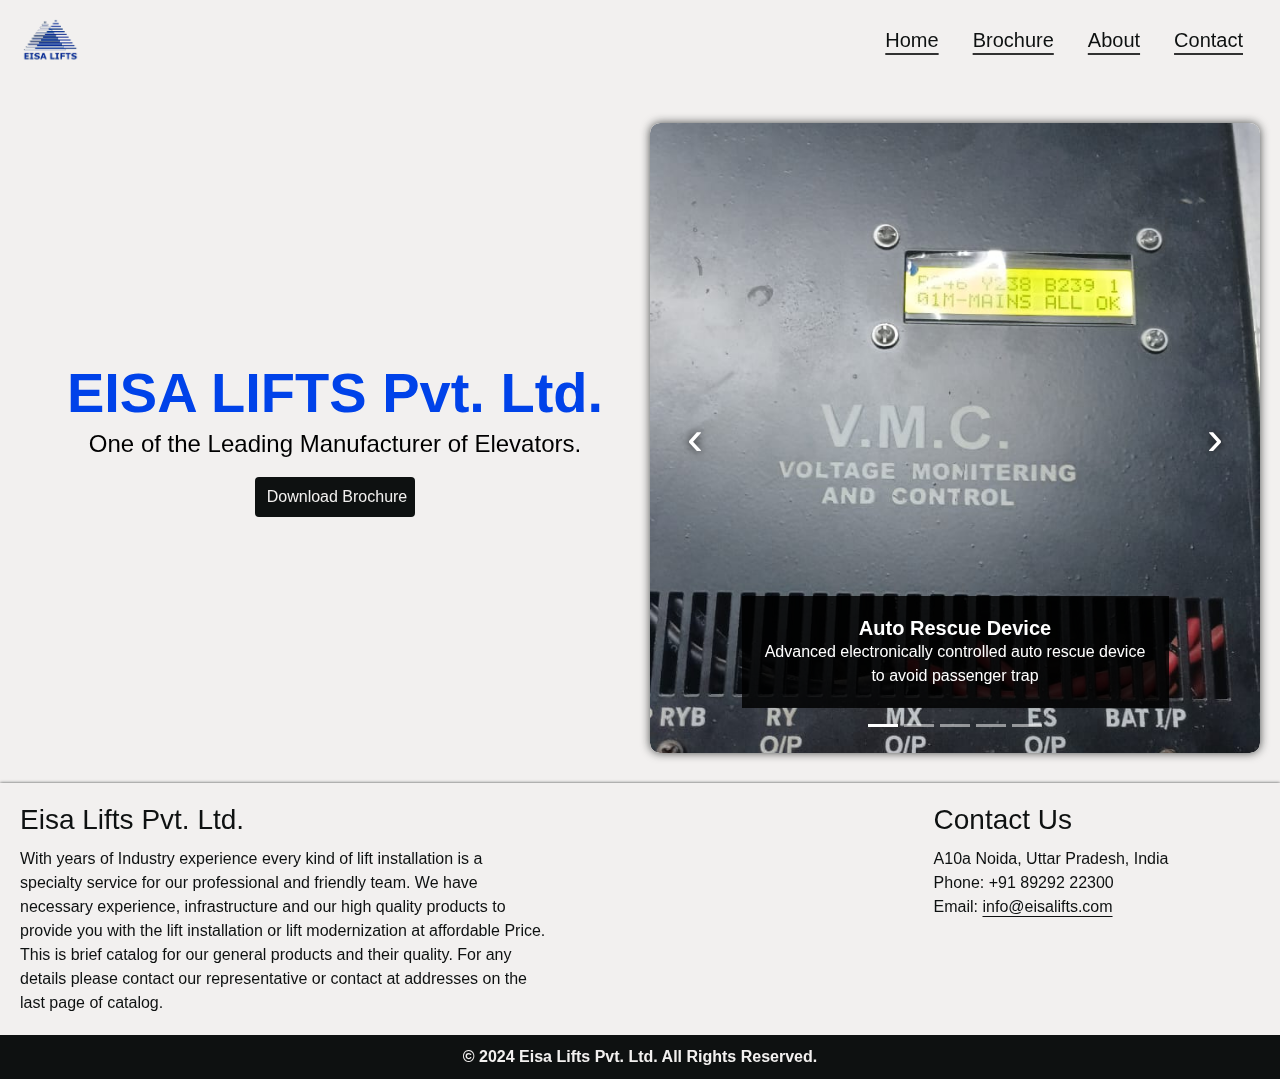
<file: index.html>
<!DOCTYPE html>
<html lang="en">
  <head>
    <!-- Meta Tags -->
    <meta charset="UTF-8" />
    <meta name="viewport" content="width=device-width, initial-scale=1.0" />

    <title>Eisa Lifts Pvt. Ltd.</title>

    <meta name="application-name" content="Eisa Lifts Pvt. Ltd." />
    <meta name="generator" content="Eisa Lifts Pvt. Ltd." />
    <meta name="rating" content="general" />
    <meta name="referrer" content="no-referrer" />
    <meta name="mobile-web-app-capable" content="yes" />
    <meta name="title" content="Eisa Lifts Pvt. Ltd." />
    <meta
      name="description"
      content="Eisa Lifts Pvt. Ltd. is a leading manufacturer of elevators and escalators in India. We provide a wide range of elevators and escalators for residential, commercial and industrial use."
    />
    <meta
      name="keywords"
      content="elevators, escalators, lifts, elevators in india, escalators in india, residential elevators, commercial elevators, industrial elevators, home elevators, passenger elevators, goods elevators, hospital elevators, car elevators, dumbwaiters, stairlifts, moving walks, platform lifts, home lifts, commercial lifts, industrial lifts, elevator manufacturer, escalator manufacturer, elevator company, escalator company, elevator supplier, escalator supplier, elevator installation, escalator installation, elevator maintenance, escalator maintenance, elevator repair, escalator repair, elevator modernization, escalator modernization, elevator spare parts, escalator spare parts, elevator service, escalator service, elevator price, escalator price, elevator cost, escalator cost, elevator price in india, escalator price in india, elevator cost in india, escalator cost in india, elevator price list, escalator price list, elevator cost list, escalator cost list, elevator price in delhi, escalator price in delhi, elevator cost in delhi, escalator cost in delhi, elevator price in mumbai, escalator price in mumbai, elevator cost in mumbai, escalator cost in mumbai, elevator price in chennai, escalator price in chennai, elevator cost in chennai, escalator cost in chennai, elevator price in kolkata, escalator price in kolkata, elevator cost in kolkata, escalator cost in kolkata, elevator price in bangalore, escalator price in bangalore, elevator cost in bangalore, escalator cost in bangalore, elevator price in hyderabad, escalator price in hyderabad, elevator cost in hyderabad, escalator cost in hyderabad, elevator price in pune, escalator price in pune, elevator cost in pune, escalator cost in pune, elevator price in ahmedabad, escalator price in ahmedabad, elevator cost in ahmedabad, escalator cost in ahmedabad, elevator price in surat, escalator price in surat, elevator cost in surat, escalator cost in surat, elevator price in jaipur, escalator price in jaipur, elevator cost in jaipur, escalator cost in jaipur, elevator price in lucknow, escalator price in lucknow, elevator cost in lucknow, escalator cost in lucknow, elevator price in kanpur"
    />
    <meta name="author" content="Eisa Lifts Pvt. Ltd." />
    <meta name="robots" content="index, follow" />
    <meta name="googlebot" content="index, follow" />
    <meta name="google" content="notranslate" />
    <meta name="format-detection" content="telephone=no" />
    <meta name="theme-color" content="#ffffff" />
    <meta name="msapplication-TileColor" content="#ffffff" />

    <!-- Bootstrap -->
    <link href="libs/bootstrap.min.css" rel="stylesheet" />
    <script src="libs/bootstrap.bundle.min.js"></script>

    <!-- Icon -->
    <link rel="icon" href="logo.png" type="image/x-icon" />
    <link rel="shortcut icon" href="logo.png" type="image/x-icon" />
    <link rel="apple-touch-icon" href="logo.png" />

    <!-- Stylesheets -->
    <link rel="stylesheet" href="css/root.css" />
    <script src="libs/00bc0eb4e8.js" defer></script>

    <!-- JS -->
    <script src="libs/jquery-3.7.1.min.js"></script>

    <!-- Custom CSS -->
    <link rel="stylesheet" href="css/pages/home.css" />
  </head>

  <body>
    <div class="preloader">
      <div>
        Eisa Lifts Pvt. Ltd.
        <p>Loading..</p>
      </div>
    </div>

    <nav class="navb">
      <div class="mobile">
        <div class="header">
          <a href="/" class="logo">Eisa Lifts Pvt. Ltd.</a>
          <i
            class="fas fa-xmark"
            onclick="$('.mobile').hide()"
            style="z-index: 200"
          ></i>
        </div>
        <ul class="nav">
          <li><a href="/" class="active">Home</a></li>
          <li><a href="files/EISA Lifts Catalogue.pdf">Brochure</a></li>
          <!-- <li><a href="products">Products</a></li>
          <li><a href="products#services">Services</a></li> -->
          <!-- <li><a href="products">Downloads</a></li> -->
          <li><a href="about">About</a></li>
          <li><a href="contact">Contact</a></li>
        </ul>
      </div>

      <div class="contained">
        <a href="/" class="logo"><img src="logo.png" alt="" /></a>
        <ul class="nav">
          <li><a href="/" class="active">Home</a></li>
          <li><a href="files/EISA Lifts Catalogue.pdf">Brochure</a></li>
          <!-- <li><a href="products">Products</a></li>
          <li><a href="products#services">Services</a></li> -->
          <!-- <li><a href="products">Downloads</a></li> -->
          <li><a href="about">About</a></li>
          <li><a href="contact">Contact</a></li>
        </ul>
        <i
          class="fas fa-bars"
          onclick="$('.mobile').css('display', 'flex')"
        ></i>
      </div>
    </nav>

    <header class="mini-hero">
      <div id="indicator" class="carousel slide" data-bs-ride="carousel">
        <div class="carousel-indicators">
          <button
            type="button"
            data-bs-target="#indicator"
            data-bs-slide-to="0"
            class="active"
            aria-current="true"
            aria-label="Slide 1"
          ></button>
          <button
            type="button"
            data-bs-target="#indicator"
            data-bs-slide-to="1"
            aria-label="Slide 2"
          ></button>
          <button
            type="button"
            data-bs-target="#indicator"
            data-bs-slide-to="2"
            aria-label="Slide 3"
          ></button>
          <button
            type="button"
            data-bs-target="#indicator"
            data-bs-slide-to="3"
            aria-label="Slide 4"
          ></button>
          <button
            type="button"
            data-bs-target="#indicator"
            data-bs-slide-to="4"
            aria-label="Slide 5"
          ></button>
        </div>
        <div class="carousel-inner">
          <div class="carousel-item active">
            <img
              src="images/carouse/ard.jpg"
              class="d-block w-100"
              alt="..."
              style="object-position: 0 30%"
            />
            <div class="carousel-caption d-none d-md-block">
              <h5>Auto Rescue Device</h5>
              <p class="text-white">
                Advanced electronically controlled auto rescue device to avoid
                passenger trap
              </p>
            </div>
          </div>
          <div class="carousel-item">
            <img
              src="images/carouse/dotmatrix.png"
              class="d-block w-100"
              alt="..."
            />
            <div class="carousel-caption d-none d-md-block">
              <h5>Dot-Matrix Display</h5>
              <p class="text-white">
                Use of dot matrix screen display for elegant communication
              </p>
            </div>
          </div>
          <div class="carousel-item">
            <img
              src="images/carouse/rawmat.png"
              class="d-block w-100"
              alt="..."
            />
            <div class="carousel-caption d-none d-md-block">
              <h5>Quality Raw Material</h5>
              <p class="text-white">
                Use of only high quality raw material during manufacturing
              </p>
            </div>
          </div>
          <div class="carousel-item">
            <img
              src="images/carouse/singlewire.png"
              style="object-fit: scale-down; background-color: #545454"
              class="d-block w-100"
              alt="..."
            />
            <div class="carousel-caption d-none d-md-block">
              <h5>Advanced communication technology</h5>
              <p class="text-white">
                Advanced single wire digital serial communication technology
              </p>
            </div>
          </div>
          <div class="carousel-item">
            <img
              src="images/residential-elevator.jpg"
              class="d-block w-100"
              alt="..."
            />
            <div class="carousel-caption d-none d-md-block">
              <h5>Tuv Approved</h5>
              <p class="text-white">Tuv approved lift material available</p>
            </div>
          </div>
        </div>
        <button
          class="carousel-control-prev w-5"
          type="button"
          data-bs-target="#indicator"
          data-bs-slide="prev"
        >
          ‹
          <span class="visually-hidden">Previous</span>
        </button>
        <button
          class="carousel-control-next"
          type="button"
          data-bs-target="#indicator"
          data-bs-slide="next"
        >
          ›
          <span class="visually-hidden">Next</span>
        </button>
      </div>
      <div class="contained">
        <h1 class="heading" style="font-weight: bold">EISA LIFTS Pvt. Ltd.</h1>
        <p class="sub-heading">One of the Leading Manufacturer of Elevators.</p>
        <a href="files/EISA Lifts Catalogue.pdf" class="btn"
          ><i class="fas fa-download me-1"></i> Download Brochure</a
        >
      </div>
    </header>
    <!-- 
    <section class="products">
      <h2 class="section-heading">Our Products and Services</h2>
      <div class="contained">
        <div class="product">
          <video
            src="videos/mrl1000.mp4"
            class="product-img"
            autoplay
            loop
            muted
          ></video>
          <h3 class="product-heading">Home Elevators</h3>
        </div>
        <div class="product">
          <video
            src="videos/mrl1000.mp4"
            class="product-img"
            autoplay
            loop
            muted
          ></video>
          <h3 class="product-heading">Commercial & Residential Elevators</h3>
        </div>
        <div class="product">
          <video
            src="videos/mrl1000.mp4"
            class="product-img"
            autoplay
            loop
            muted
          ></video>
          <h3 class="product-heading">Industrial and Hospital Elevators</h3>
        </div>
        <div class="product">
          <video
            src="videos/mrl1000.mp4"
            class="product-img"
            autoplay
            loop
            muted
          ></video>
          <h3 class="product-heading">Lift Maintainence</h3>
        </div>
        <div class="product">
          <video
            src="videos/mrl1000.mp4"
            class="product-img"
            autoplay
            loop
            muted
          ></video>
          <h3 class="product-heading">Modernization</h3>
        </div>
      </div>
    </section> -->

    <footer>
      <div class="contained">
        <div class="footer-col fcsd">
          <h3 class="footer-heading">Eisa Lifts Pvt. Ltd.</h3>
          <p class="footer-desc">
            With years of Industry experience every kind of lift installation is
            a specialty service for our professional and friendly team. We have
            necessary experience, infrastructure and our high quality products
            to provide you with the lift installation or lift modernization at
            affordable Price. This is brief catalog for our general products and
            their quality. For any details please contact our representative or
            contact at addresses on the last page of catalog.
          </p>
        </div>
        <div class="footer-col-grp">
          <div class="footer-col fcsd">
            <!-- <h3 class="footer-heading">Quick Links</h3>
            <ul class="footer-nav">
              <li><a href="/">Home</a></li>
              <li><a href="about">About</a></li>
              <li><a href="products">Products</a></li>
              <li><a href="services">Services</a></li>
              <li><a href="contact">Contact</a></li>
            </ul> -->
          </div>
          <div class="footer-col">
            <h3 class="footer-heading">Contact Us</h3>
            <p class="footer-desc">
              A10a Noida, Uttar Pradesh, India<br />
              Phone: +91 89292 22300<br />
              Email: <a href="mailto:info@eisalifts.com">info@eisalifts.com</a>
            </p>
          </div>
        </div>
      </div>
      <div class="footer-bottom">
        <p>&copy; 2024 Eisa Lifts Pvt. Ltd. All Rights Reserved.</p>
      </div>
    </footer>

    <!-- Scripts -->
    <script src="js/root.js"></script>
    <script src="js/pages/home.js"></script>
  </body>
</html>
</file>
<file: css/root.css>
html {
  margin: 0;
}

:root {
  --color-primary: #0042e9;
  --color-primary-trans: #0042e9bd;
  --color-secondary: #0e1111;
  --color-secondary-trans: #0e1111bd;
  --color-tertiary: #f2f0ef;
  --color-tertiary-trans: #f2f0efbd;
}

body {
  font-family: Arial, sans-serif;
  margin: 0;
  padding: 0;
  background-color: var(--color-tertiary);
  color: var(--color-secondary);
}

image {
  object-fit: cover;
}

/* .cursor {
  position: fixed;
  width: 40px;
  height: 40px;
  border-radius: 50%;
  pointer-events: none;
  z-index: 70;
  border: 2px solid #ffffff00;
  backdrop-filter: invert(1);
  transform: translate(-50%, -50%);
  will-change: transform;
  transition: all 0.5s ease-out 0s;
} */

.disappear {
  opacity: 0;
}

.click {
  width: 50px;
  height: 50px;
  border: 3px solid var(--color-primary);
  backdrop-filter: invert(1) brightness(1.5) contrast(1.5);
}

.hover {
  width: 50px;
  height: 50px;
  border: 6px solid var(--color-primary);
  backdrop-filter: invert(1) brightness(1.5) contrast(1.5);
}

.preloader {
  position: fixed;
  width: 100%;
  height: 100%;
  background: var(--color-tertiary);
  color: var(--color-primary);
  font-size: 45px;
  z-index: 9999;
  top: 0;
  left: 0;
  display: flex;
  flex-direction: column;
  justify-content: center;
  align-items: center;
  font-weight: bold;
}

.preloader p {
  color: var(--color-secondary);
  padding: 0;
  margin: 0;
  font-size: 25px;
  font-weight: bolder;
}

.navb {
  background-color: var(--color-tertiary-trans);
  backdrop-filter: blur(15px) saturate(180%);
  color: var(--color-secondary);
  padding: 10px;
  text-align: center;
  /* margin: 10px 10px 0 10px; */
  /* border: var(--color-secondary) 1px solid; */

  z-index: 67;
  position: fixed;
  top: 0;
  /* width: calc(100% - 40px); */
  width: calc(100% - 20px);

  /* box-shadow: 0px 0px 20px 0px var(--color-secondary-trans); */
  box-sizing: content-box;
}

.navb .contained {
  display: flex;
  justify-content: space-between;
  align-items: center;
}
.navb .contained i {
  display: none;
}

.navb .logo {
  display: flex;
  align-items: center;
  justify-content: center;
  text-align: center;
  margin: 0;
  padding: 0 0 0 10px;
  border: 0;
  background-color: transparent;
  color: var(--color-secondary);
  text-decoration: none;
  font-size: 20px;
  font-weight: bold;
  transition: all 0.3s ease 0s;
}

.navb .logo img {
  height: 60px;
  width: 60px;
  z-index: 65;
  filter: saturate(2);
  transition: all 0.1s ease;
}

.navb .logo:hover img {
  filter: saturate(0);
}

.navb ul {
  list-style: none;
  margin: 0 10px 0 0;
}

.navb ul li {
  display: inline;
  margin: 0 10px;
}

.navb ul li a {
  padding: 7px;
  color: var(--color-secondary);
  font-weight: 200;
  font-size: 1.25rem;
  text-decoration: underline #323232;
  text-underline-position: below;
  text-underline-offset: 6px;
  transition: all 0.15s ease-out 0s;
}

.navb ul li a:hover {
  color: var(--color-secondary);
  text-decoration: underline var(--color-secondary) 2px;
  text-shadow: 0 0 1px var(--color-secondary);
  text-underline-position: below;
  text-underline-offset: 4px;
}

.navb .mobile {
  position: fixed;
  top: -11px;
  left: -11px;
  opacity: 1;
  display: none;
  line-height: 1;
  flex-direction: column;
  background-color: var(--color-tertiary);
  width: 110vw;
  height: 110vh;
  z-index: 90;
}

.navb .mobile .header {
  display: flex;
  justify-content: space-between;
  padding: 20px 30px 40px 20px;
}

.navb .mobile .header .logo {
  font-size: 2rem;
  line-height: 2;
}
.navb .mobile .header i {
  position: relative;
  left: -40px;
  font-size: 2rem;
  color: var(--color-secondary);
  cursor: pointer;
  display: flex;
  align-items: center;
  justify-content: center;
}

.navb .mobile ul {
  display: flex;
  flex-direction: column;
  justify-content: center;
  text-align: left;
  gap: 20px;
  position: relative;
  top: -80px;
  margin: 0 20px 0 20px;
  align-items: flex-start;
  height: 100%;
}

.navb .mobile ul li a {
  text-decoration: underline 1px var(--color-secondary);
  text-underline-offset: 0px;
  font-size: 2rem;
  color: var(--color-secondary);
}
.navb .mobile ul li a::before {
  text-decoration: underline 1px var(--color-tertiary);
  content: "# ";
  font-weight: bold;
  font-size: 2rem;
  color: var(--color-secondary);
  margin-right: 10px;
}

@media screen and (max-width: 768px) {
  .navb .contained i {
    margin: 10px;
    font-size: 2rem;
    display: inline-block;
  }
  .navb ul {
    display: none;
  }
}

footer {
  background-color: var(--color-tertiary);
  color: var(--color-secondary);
  text-align: center;
  box-shadow: 0px 0px 3px 0px var(--color-secondary-trans);
}

footer .footer-bottom p {
  margin: 0;
}

footer .footer-bottom {
  padding: 10px;
  background-color: var(--color-secondary);
  color: var(--color-tertiary);
  text-align: center;
  font-weight: bold;
  font-size: 1rem;
  display: flex;
  justify-content: center;
  align-items: center;
  gap: 10px;
}

footer .contained {
  display: flex;
  justify-content: space-between;
  align-items: flex-start;
  gap: 10px;
  padding: 10px;
}

footer .contained .footer-col-grp {
  display: flex;
  width: calc((100% / 3) * 2);
  justify-content: space-between;
  align-items: flex-start;
  gap: 10px;
}

footer .contained .footer-col {
  margin: 10px;
  display: flex;
  width: calc(100% / 2);
  flex-direction: column;
  align-items: flex-start;
  justify-content: left;
  gap: 10px;
  text-align: left;
}

footer .contained .footer-col p,
footer .contained .footer-col h3 {
  margin: 0;
}

footer .contained .footer-col a {
  color: var(--color-secondary);
  text-decoration: underline var(--color-secondary);
  text-underline-position: under;
  display: inline-block;
  margin-bottom: 5px;
}

footer .contained .footer-col .footer-nav {
  list-style: none;
  margin: 0;
  padding: 0;
}

footer .contained .footer-col .footer-nav li::before {
  content: "# ";
  font-weight: bold;
  font-size: 1rem;
  color: var(--color-secondary);
  margin-right: 5px;
}

@media screen and (max-width: 768px) {
  footer .contained .footer-col.fcsd {
    display: none;
  }
  footer .contained {
    flex-direction: column;
  }
  footer .contained .footer-col,
  footer .contained .footer-col-grp {
    width: calc(100% - 20px);
  }
}
</file>
<file: css/pages/home.css>
.hero {
  display: flex;
  flex-direction: column;
  align-items: center;
  justify-content: center;
  text-align: center;

  margin: 120px 10px 10px 10px;
  padding: 10px;
}

.hero h1 {
  z-index: 62;
  position: relative;
  font-size: 3rem;
  color: var(--color-primary);
  display: inline-block;
  margin: 0;
}

.hero p {
  font-size: 1rem;
  margin: 0;
}

.hero .btn {
  margin-top: 20px;
  display: inline-block;
  background-color: var(--color-secondary);
  color: var(--color-tertiary);
  padding: 10px 20px;
  text-decoration: none;
  border-radius: 5px;
  transition: all 0.3s ease 0s;
}

.mini-hero {
  margin: 103px 0px 10px 0px;
  padding: 20px 20px 20px 20px;
  /* background-color: white; */
  /* width: calc(100%-80px); */
  /* box-shadow: 0px 0px 20px 0px var(--color-secondary-trans); */
  display: flex;
  flex-direction: row-reverse;
}

.mini-hero .carousel {
  box-shadow: 0px 0px 10px 0px var(--color-secondary-trans);
  overflow: hidden;
  border-radius: 10px;
  flex: 1;
}

.mini-hero .contained {
  margin: 10px;
  /* width: 50%; */
  flex: 1;
  text-align: center;
  display: flex;
  flex-direction: column;
  align-items: center;
  justify-content: center;
}

.mini-hero .contained * {
  /* width: 100%; */
  margin: 0;
  padding: 0;
}

.mini-hero .contained h1 {
  color: var(--color-primary);
  font-size: 3.5rem;
}

.mini-hero .contained p {
  font-size: 1.5rem;
  color: black;
}
.mini-hero .contained .btn {
  font-size: 1rem;
  margin-top: 15px;
  padding: 7px;
  background-color: var(--color-secondary);
  color: var(--color-tertiary);
  text-underline-position: under;
}

.carousel-caption {
  background-color: #000000d2;
  padding: 20px;
  margin-bottom: 25px;
}

.carousel-caption h5 {
  font-weight: bold;
}

.carousel-caption * {
  margin: 0;
}

.carousel-item img {
  object-fit: cover;
  height: 70vh;
  border-radius: 10px;
}

.carousel-control-prev,
.carousel-control-next {
  opacity: 1;
  text-shadow: 0 0 10px black;
  width: 90px;
  /* filter: invert(1);
  mix-blend-mode: difference; */
  font-size: 3rem;
  /* color: white; */
}

@media screen and (max-width: 768px) {
  .mini-hero {
    flex-direction: column-reverse;
    height: calc(150vh - 113px);
    width: 100%;
  }
  .carousel-item img {
    height: calc(((150vh - 113px) / 2) - 20px) !important;
  }
  .carousel-caption {
    display: block !important;
    width: 100%;
    margin: 0;
    right: 0;
    left: 0;
    bottom: 0;
    margin-bottom: 0 !important;
    border-radius: 0 0 10px 10px;
  }
  .carousel-indicators {
    display: none !important;
  }
  .hero {
    padding: 15px;
    text-align: left;
  }
  .hero h1 {
    font-size: 2rem;
    font-weight: bolder;
  }
  .hero p {
    margin-top: 10px;
    font-size: 1rem;
    font-weight: 300;
  }
  .hero .btn {
    font-size: 1rem;
    margin-top: 15px;
    background-color: var(--color-secondary-trans);
    color: var(--color-tertiary);
    text-decoration: underline var(--color-tertiary);
    text-underline-position: under;
  }
  .hero .btn::before {
    text-decoration: underline var(--color-secondary-trans);
    text-underline-position: under;
    font-weight: bold;
    content: "# ";
  }
}

.about {
  margin: 0px 10px;
  padding: 0px 40px 20px 40px;
}

.about h2 {
  margin: 0;
  font-size: 2.5rem;
}

.about .section-desc {
  display: flex;
  flex-direction: row;
  align-items: center;
  text-align: left;
  font-size: 1.25rem;
}

.about .section-desc img {
  height: 200px;
  border-radius: 0px;
  margin: 20px;
}

@media screen and (max-width: 768px) {
  .about {
    padding: 0px 15px 20px 15px;
  }
  .about .section-desc {
    font-size: 1rem;
    flex-direction: column;
    align-items: center;
    text-align: left;
  }
  .about .section-desc img {
    width: 100%;
    height: auto;
    margin: 10px;
  }
}

.products {
  margin: 1rem 20px 20px 20px;
}

.products .section-heading {
  font-size: 3.5rem;
  font-weight: 750;
  /* position: relative; */
  z-index: 15;
  filter: invert(1);
  mix-blend-mode: difference;
  text-align: left;
}

.products .contained {
  position: relative;
  /* top: -3rem; */
  display: flex;
  flex-direction: row;
  flex-wrap: wrap;
  justify-content: center;
}

.products .product {
  width: calc(20% - 20px);
  height: calc(100vh - 293px);

  display: flex;
  flex-direction: column;
  align-items: center;
  text-align: center;
  justify-content: flex-end;

  margin: 10px;
  border-radius: 10px;
  background-color: var(--color-tertiary-trans);
  backdrop-filter: blur(15px) saturate(180%);
  box-shadow: 0px 0px 4px 0px var(--color-secondary-trans);
}

.products .product:after {
  content: "";
  border-radius: 10px;
  position: absolute;
  top: 0;
  left: 0;
  right: 0;
  bottom: 0;
  background: linear-gradient(to bottom, transparent 50%, black 100%);
}

.products .product .product-img {
  height: 100%;
  object-fit: cover;
  left: 0;
  margin: 0;
  padding: 0;
  position: fixed;
  top: 0;
  width: 100%;
  z-index: 10;
  border-radius: 10px;
}

.products .product h3 {
  font-size: 1.25rem;
  margin: 15px;
  z-index: 11;
  color: white;
  text-shadow: 0px 0px 10px black;
  /* filter: invert(1);
  mix-blend-mode: difference; */
}

@media screen and (max-width: 768px) {
  .products {
    width: calc(100% - 20px);
  }
  .products .contained {
    width: calc(100% - 20px);
    flex-wrap: wrap;
    justify-content: flex-start;
  }
  .products .product {
    width: calc((100% - 40px) / 2);
    height: 40vh;
  }
  .products .product:last-of-type {
    width: calc(100% - 20px);
  }
  .products .section-heading {
    margin-top: 10vh;
    font-size: 2rem;
  }
}
</file>
